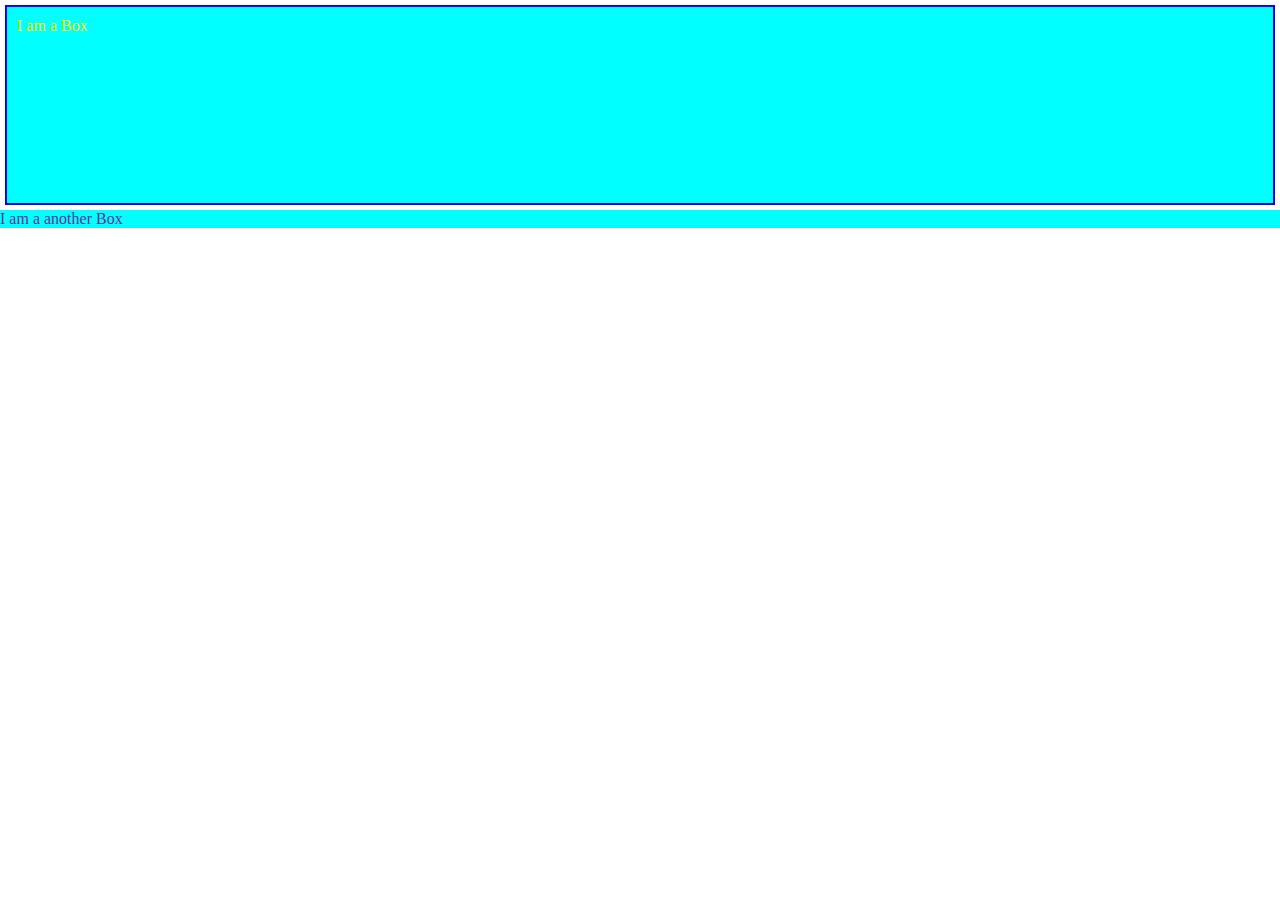
<file: Web development/css/index.html>
<!DOCTYPE html>
<html lang="en">
<head>
  <meta charset="UTF-8">
  <meta name="viewport" content="width=device-width, initial-scale=1.0">
  <title>CSS box Model</title>
  <style>
    *{
      margin: 0;
      padding: 0;
    }
    .box{
      background-color: aqua;
    }
    .box1{
      color: yellow;
      padding: 10px; 
      margin: 5px;
      border: 2px solid blue;
      height: 200px;
      box-sizing: border-box;
    }
    .box2{
      color: rebeccapurple;
    }
  </style>
</head>
<body>
  <div class="box box1">I am a Box</div>
  <div class="box box2">I am a another Box</div>
</body>
</html>
</file>
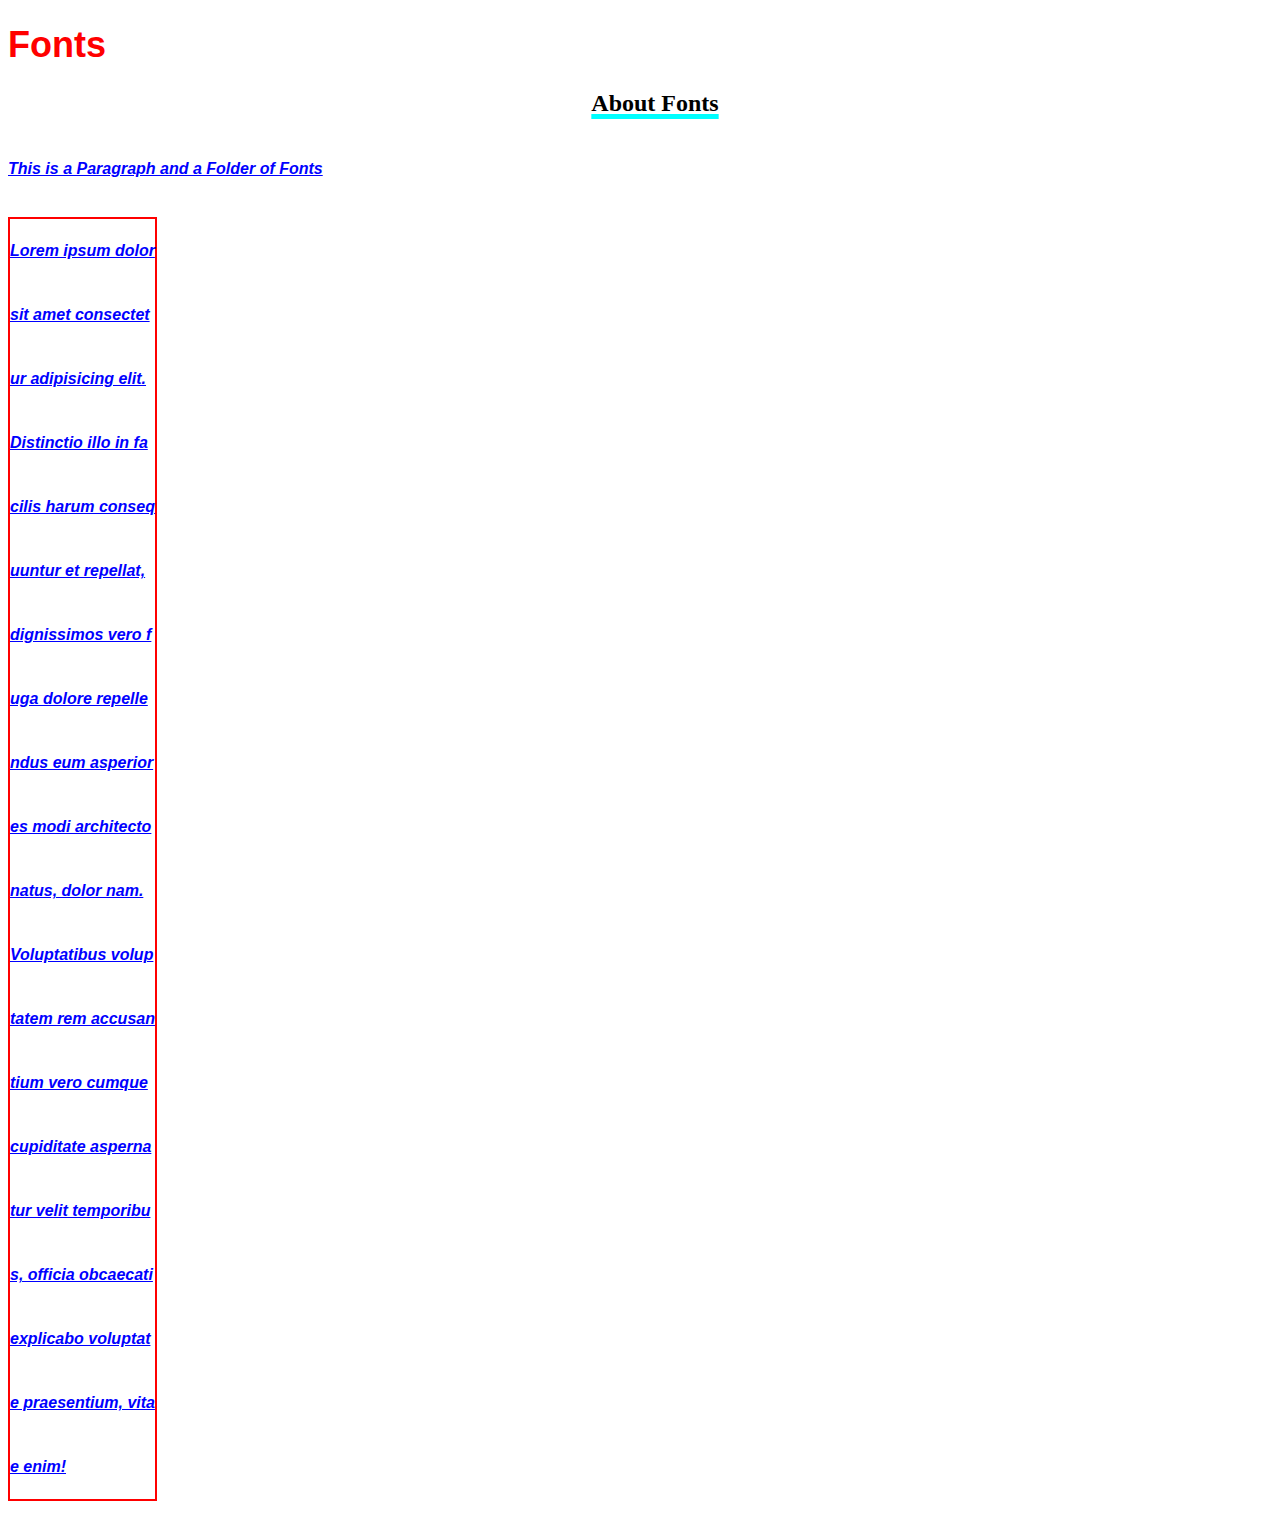
<file: Web development/Fonts,Text and Color Properties/index.html>
<!DOCTYPE html>
<html lang="en">
<head>
  <meta charset="UTF-8">
  <meta name="viewport" content="width=device-width, initial-scale=1.0">
  <title>Document</title>
  <style>
    h1{
      font-family: 'Arial Black', sans-serif;
      font-size: 36px;
      color: red;
    }
    p{
      font-family: 'Arial', sans-serif;
      /* font-size: 24px; */
      color: blue;
      font-style: italic;
      font-weight: 600;
      text-decoration: underline;
      line-height: 4;
    }
    h2{
      text-align: center;
      text-transform: capitalize;
      text-decoration: underline ;
      text-decoration-color: aqua;
      /* text-decoration-style: dotted; */
      text-decoration-thickness: 5px;
      text-indent: 30px;
      text-overflow: initial;
    }
    .lorem{
      border: 2px solid red;
      width: 145px; 
      text-overflow: clip;
      word-break: break-all;
    }
  </style>
</head>
<body>
  <div>
    <h1>Fonts</h1>
    <h2>about Fonts</h2>
    <p>This is a Paragraph and a Folder of Fonts</p>
    <p class="lorem">Lorem ipsum dolor sit amet consectetur adipisicing elit. Distinctio illo in facilis harum consequuntur et repellat, dignissimos vero fuga dolore repellendus eum asperiores modi architecto natus, dolor nam. Voluptatibus voluptatem rem accusantium vero cumque cupiditate aspernatur velit temporibus, officia obcaecati explicabo voluptate praesentium, vitae enim!</p>
  </div>
</body>
</html>
</file>
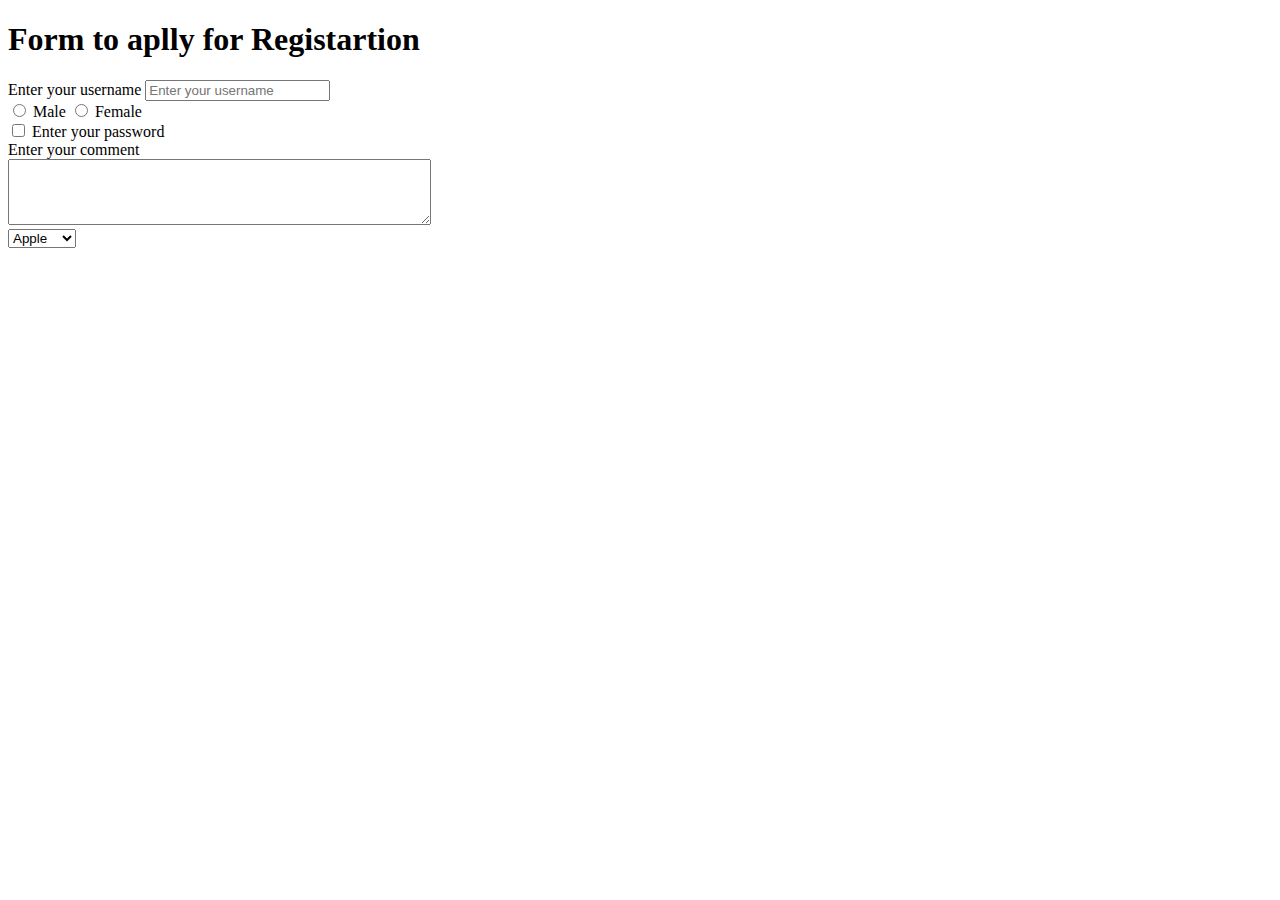
<file: Web development/forms_tags/index.html>
<!DOCTYPE html>
<html lang="en">
<head>
  <meta charset="UTF-8">
  <meta name="viewport" content="width=device-width, initial-scale=1.0">
  <title>Forms - Lets Explore</title>
</head>
<body>
  <h1>Form to aplly for Registartion</h1>
  <div action="post">
    <div>
    <label for="username">Enter your username</label>
    <input type="text" id="username" name="username" placeholder="Enter your username">
  </div>
  </div>
    <input type="radio" id="male" name="gender" value="male">
<label for="male">Male</label>
<input type="radio" id="female" name="gender" value="female">
<label for="female">Female</label>
</div>
  <div>
    <input type="checkbox" id="password" name="password" value="yes
    ">
    <label for="password">Enter your password</label>
  </div>

  <div>
  <label for="comment">Enter your comment</label>
  <br>
  <textarea name="comment" rows="4" cols="50"></textarea>
  </div>

  <div>
    <select name="fruits">
      <option value="apple">Apple</option>
      <option value="banana">Banana</option>
      <option value="cherry">Cherry</option>
</select>
  </div>

  </form>
</body>
</html>
</file>
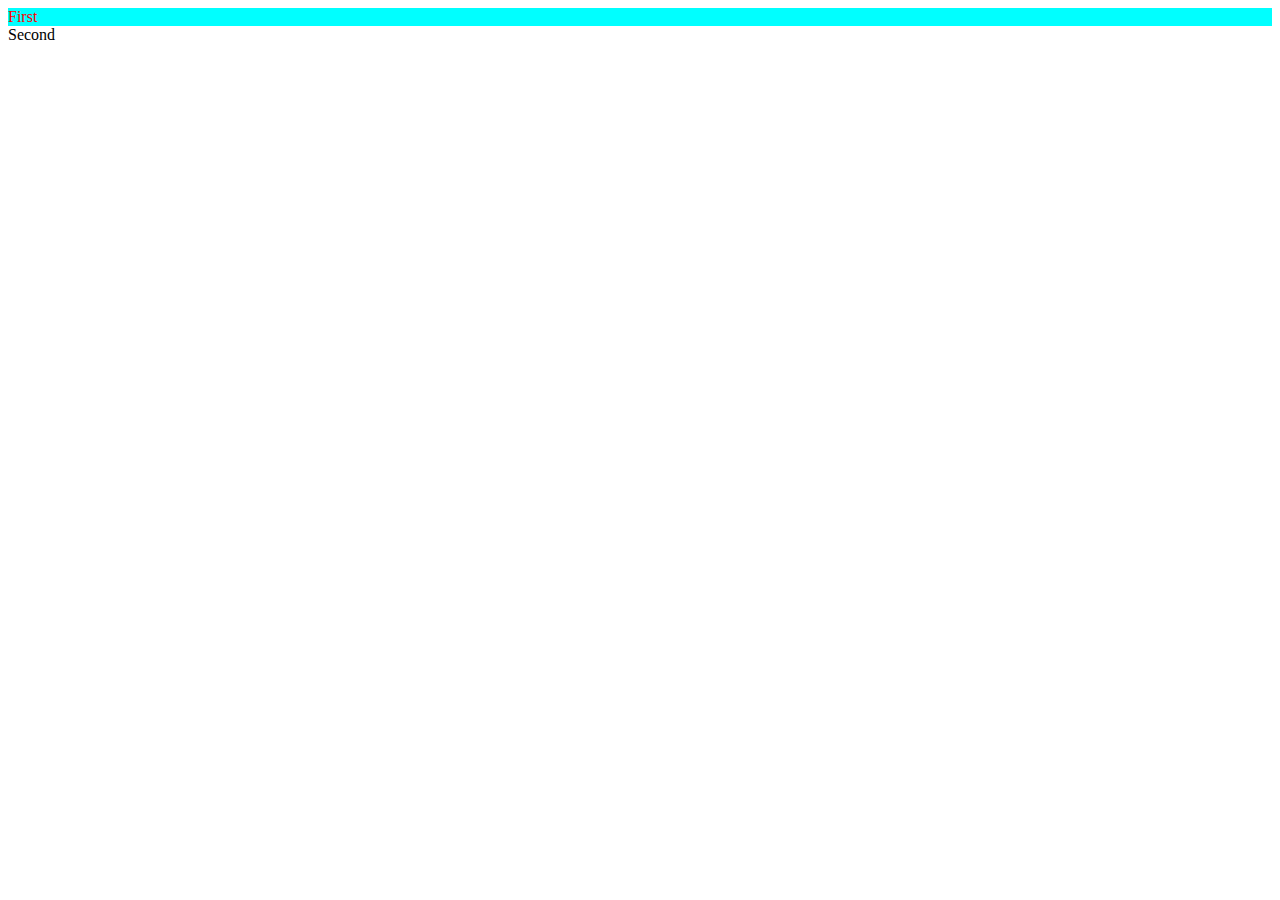
<file: Web development/id and class/index.html>
<!DOCTYPE html>
<html lang="en">
<head>
  <meta charset="UTF-8">
  <meta name="viewport" content="width=device-width, initial-scale=1.0">
  <title>Id and Classes in HTML</title>
  <link rel="stylesheet" href="style.css">
</head>
<body>
  <div id="firstdiv" class="red bg-yellow" >First</div>
  <div id="second">Second</div>
  <span class="red"></span>
</body>
</html>
</file>
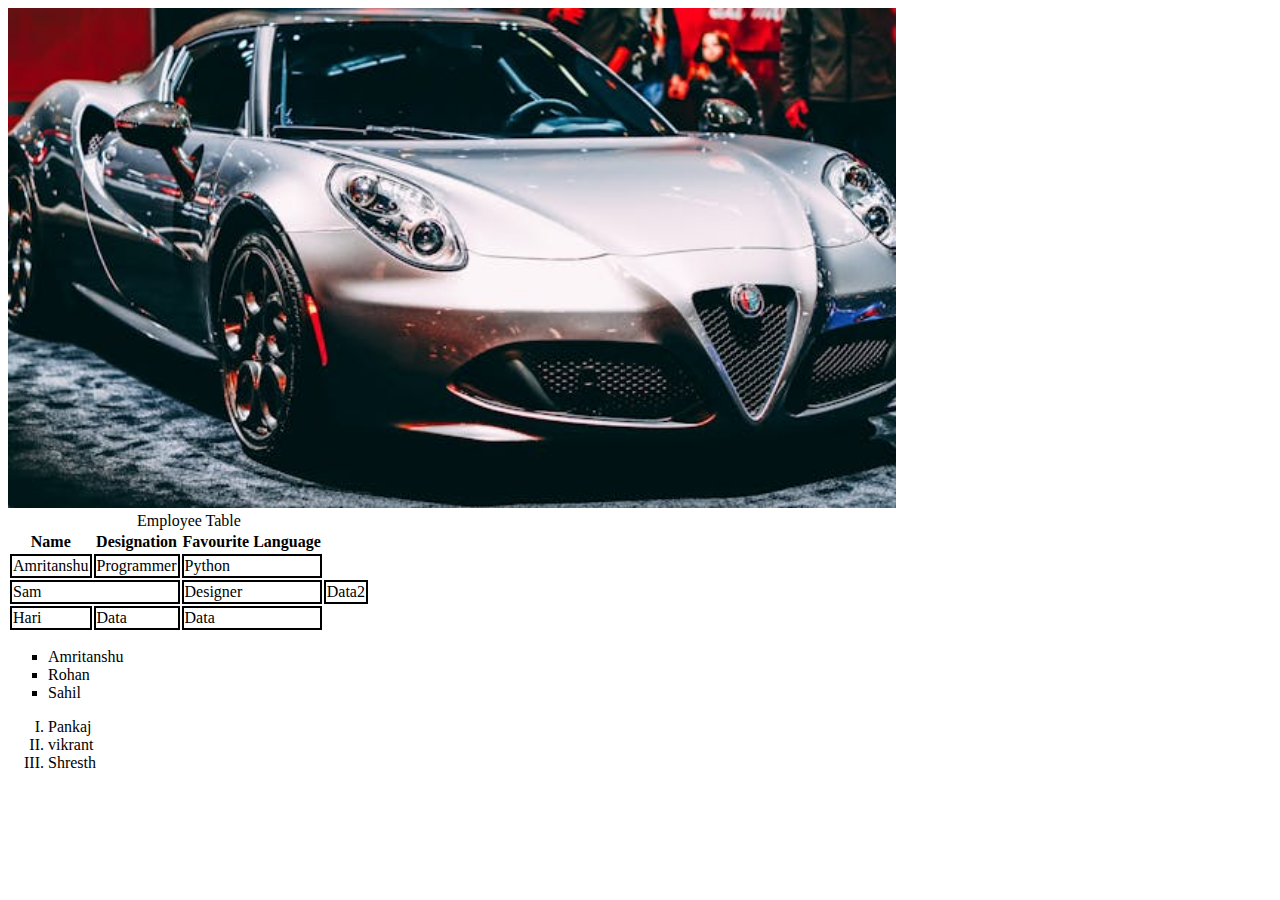
<file: Web development/Images/index.html>
<!DOCTYPE html>
<html lang="en">
<head>
  <meta charset="UTF-8">
  <meta name="viewport" content="width=device-width, initial-scale=1.0">
  <title>Playing with Images & Table</title>
  <link rel="stylesheet" href="style.css">
</head>
<body>
  <img  height="500" src="car.jpeg" alt="Car Image">

  <table>
    <caption>Employee Table</caption>
    <thead>
        <tr>
            <th>Name</th>
            <th >Designation</th>
            <th >Favourite Language</th>
        </tr>
    </thead>
    <tbody>
        <tr>
            <td>Amritanshu</td>
            <td>Programmer</td>
            <td rowspan="">Python</td>
        </tr>
        <tr>
            <td colspan="2">Sam</td>
            <td>Designer</td>
            <td>Data2</td>
        </tr>
    </tbody>
    <tfoot>
        <tr>
            <td>Hari</td>
            <td>Data</td>
            <td>Data</td>
        </tr>
    </tfoot>
</table>

<ul type = "square">
  <li>Amritanshu</li>
  <li>Rohan</li>
  <li>Sahil</li>
</ul>


<ol type="I">
  <li>Pankaj</li>
  <li>vikrant</li>
  <li>Shresth</li>
</ol>
</body>
</html>
</file>
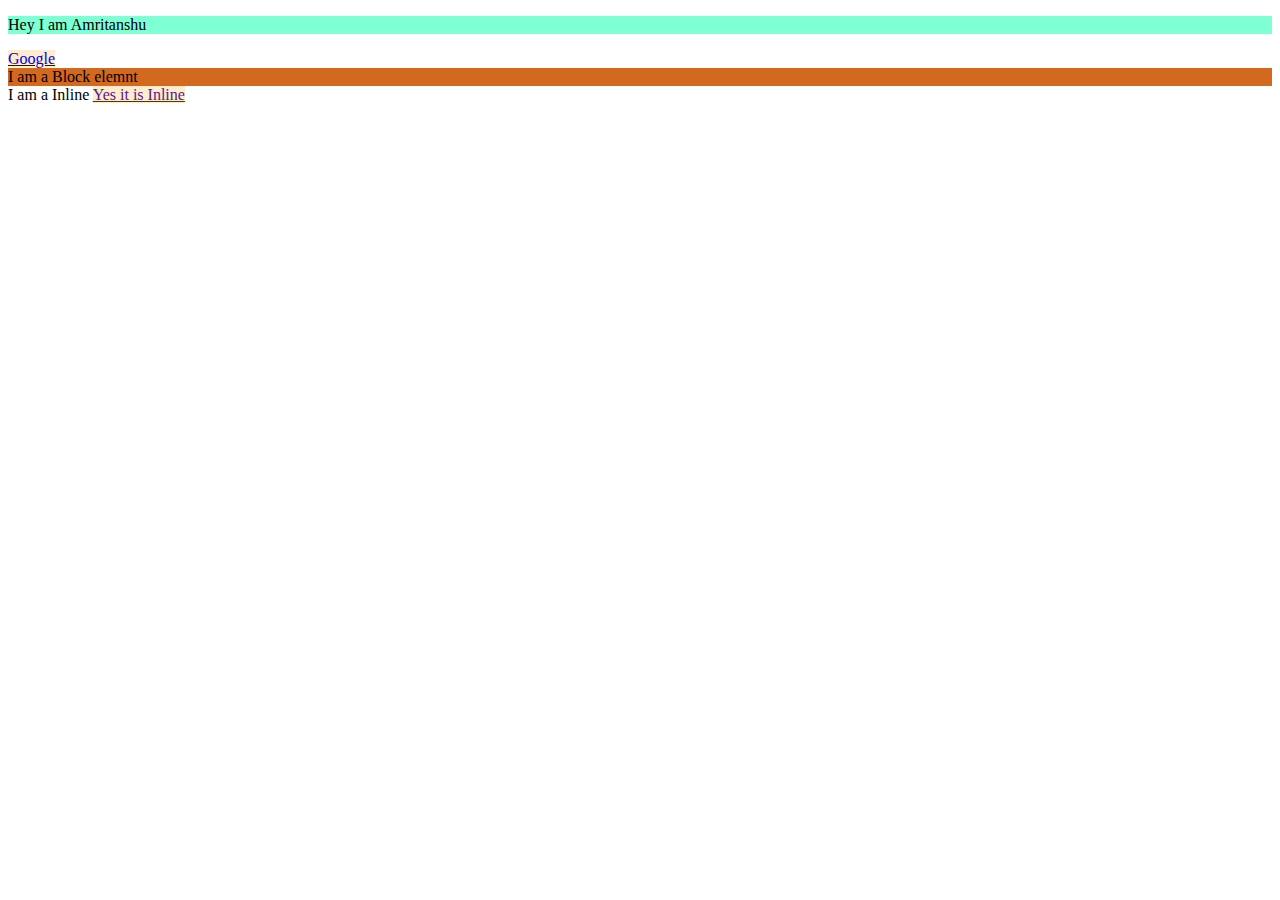
<file: Web development/inline & block element/index.html>
<!DOCTYPE html>
<html lang="en">
<head>
  <meta charset="UTF-8">
  <meta name="viewport" content="width=device-width, initial-scale=1.0">
  <title>Inline & Block Elemnt</title>
  <link rel="stylesheet" href="style.css">
</head>
<body>
  <p>Hey I am Amritanshu</p>
  <a href="https://google.com">Google</a>
  <div>I am a Block elemnt</div>


  <span>I am a Inline </span>
  <a href="">Yes it is Inline</a>
</body>
</html>
</file>
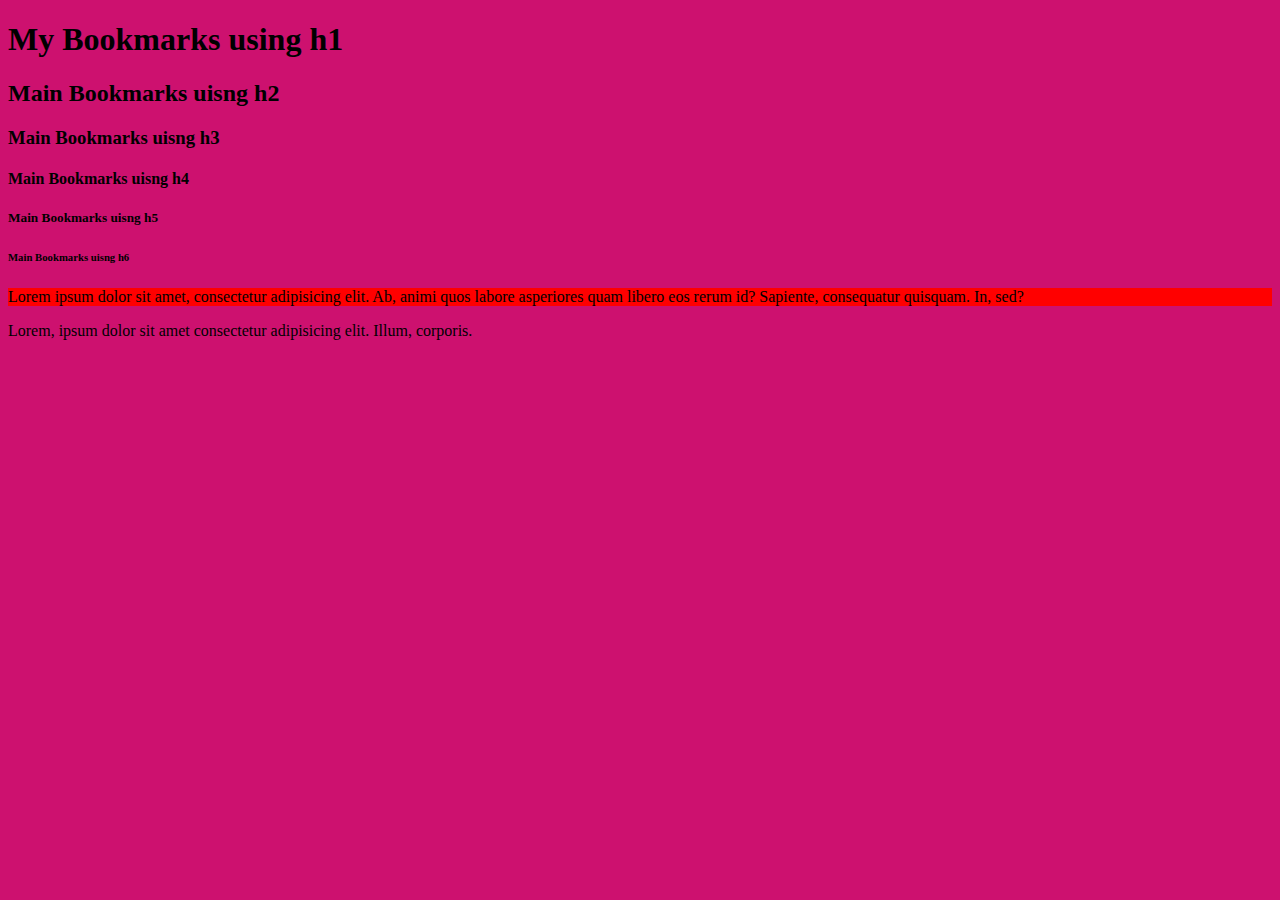
<file: Web development/My Book marks/index.html>
<!DOCTYPE html>
<html lang="en">
<head>
  <meta charset="UTF-8">
  <meta name="viewport" content="width=device-width, initial-scale=1.0">
  <title>My Bookmarks - Amritanshu</title>
  <link rel="stylesheet" href="style.css">
</head>
<body>
  <h1>My Bookmarks using h1</h1>
  <h2>Main Bookmarks uisng h2</h2>
  <h3>Main Bookmarks uisng h3</h3>
  <h4>Main Bookmarks uisng h4</h4>
  <h5>Main Bookmarks uisng h5</h5>
  <h6>Main Bookmarks uisng h6</h6>

  <p style="background-color: red;">Lorem ipsum dolor sit amet, consectetur adipisicing elit. Ab, animi quos labore asperiores quam libero eos rerum id? Sapiente, consequatur quisquam. In, sed?</p>

  <p>Lorem, ipsum dolor sit amet consectetur adipisicing elit. Illum, corporis.</p>
  
</body>
</html>
</file>
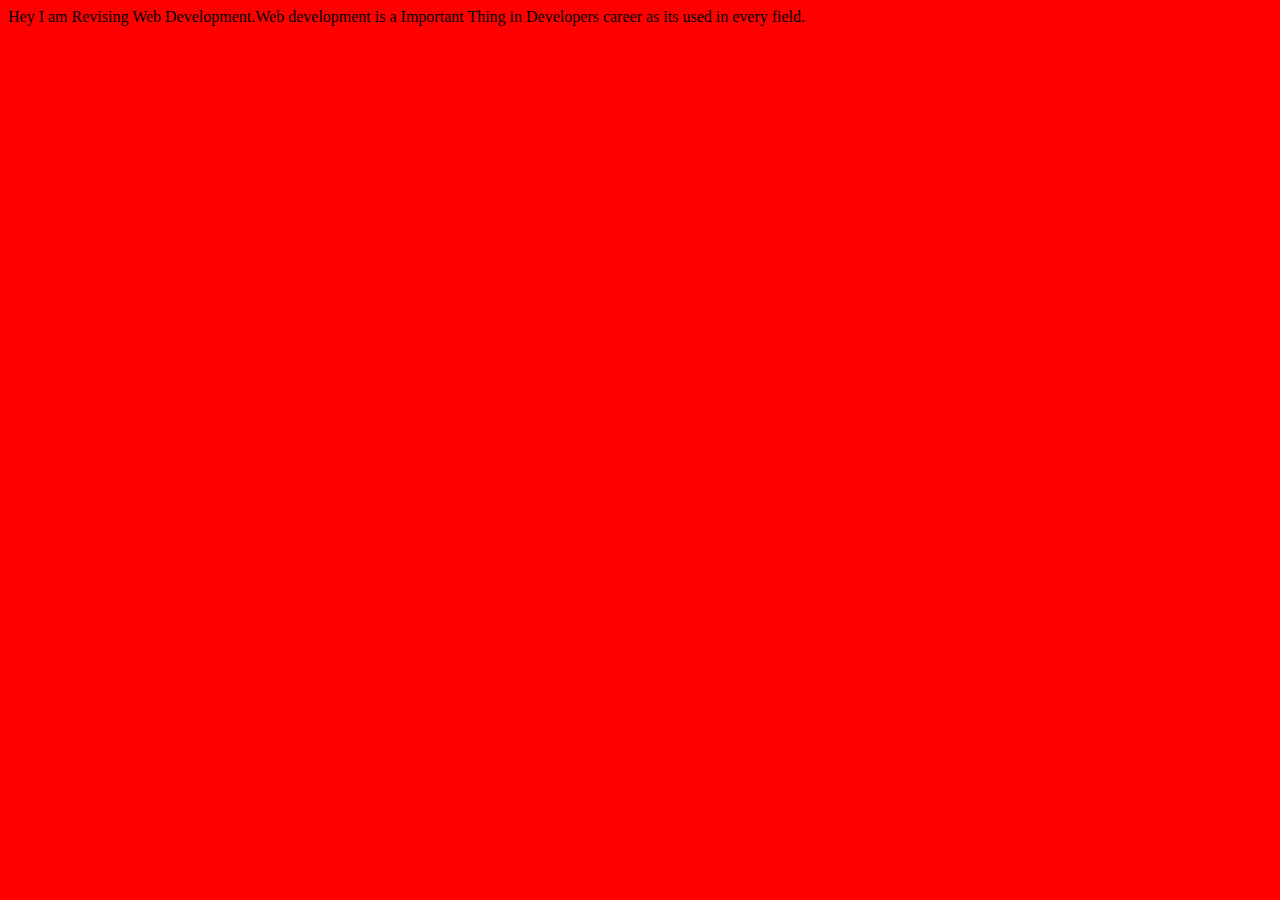
<file: Web development/tut1/index.html>
<!DOCTYPE html>
<html lang="en">
<head>
  <meta charset="UTF-8">
  <meta name="viewport" content="width=device-width, initial-scale=1.0">
  <title>Amritanshu Re-Learning Web-Development</title>
  <link rel="stylesheet" href="style.css">
</head>
<body>
  Hey I am Revising Web Development.Web development is a Important Thing in Developers career as its 
  used in every field.


  <script src="script.js"></script>
</body>
</html>
</file>
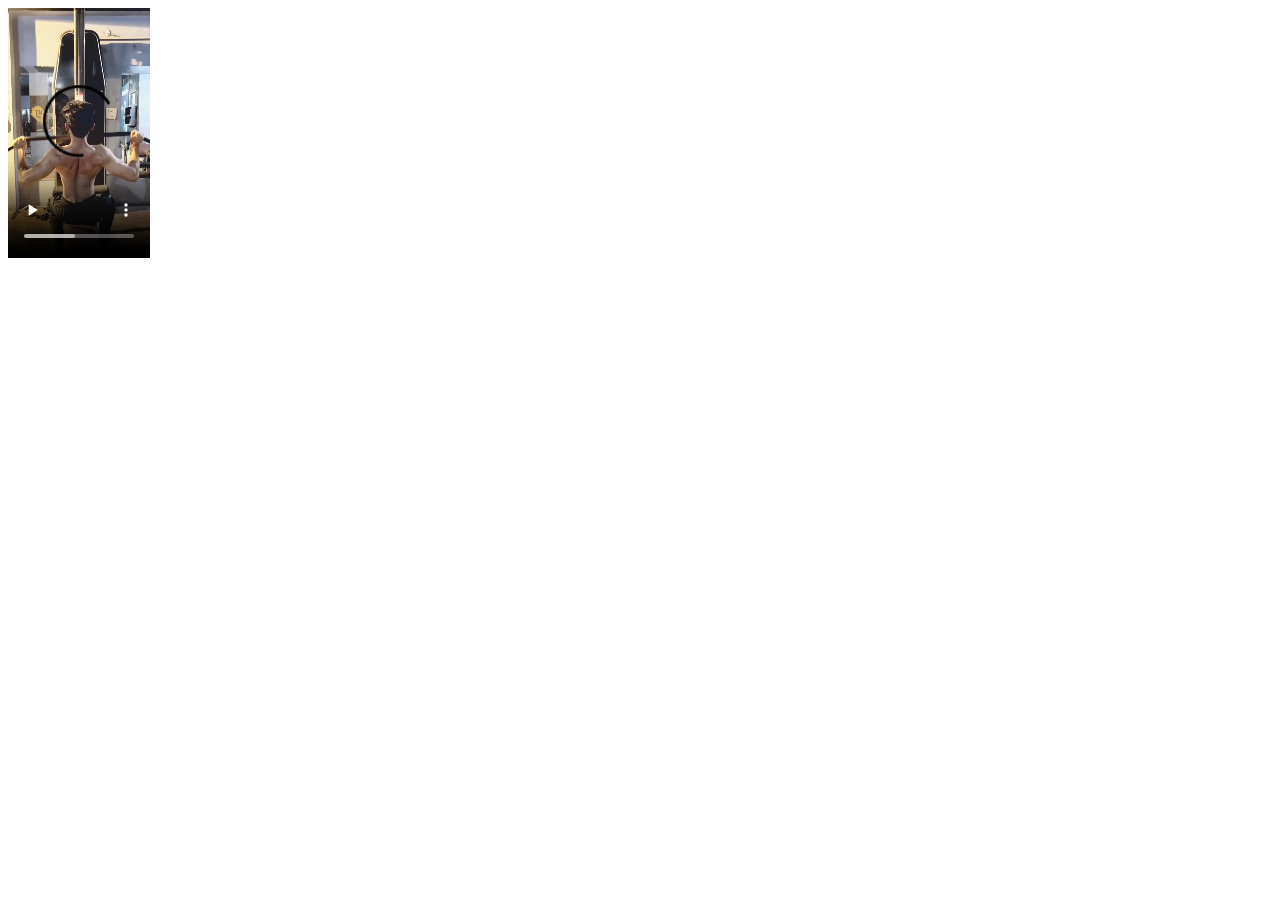
<file: Web development/video & audio/index.html>
<!DOCTYPE html>
<html lang="en">
<head>
  <meta charset="UTF-8">
  <meta name="viewport" content="width=device-width, initial-scale=1.0">
  <title>Video and Audio</title>
</head>
<body>
  <video src="Ab.mp4" height="250" controls></video>
</body>
</html>
</file>
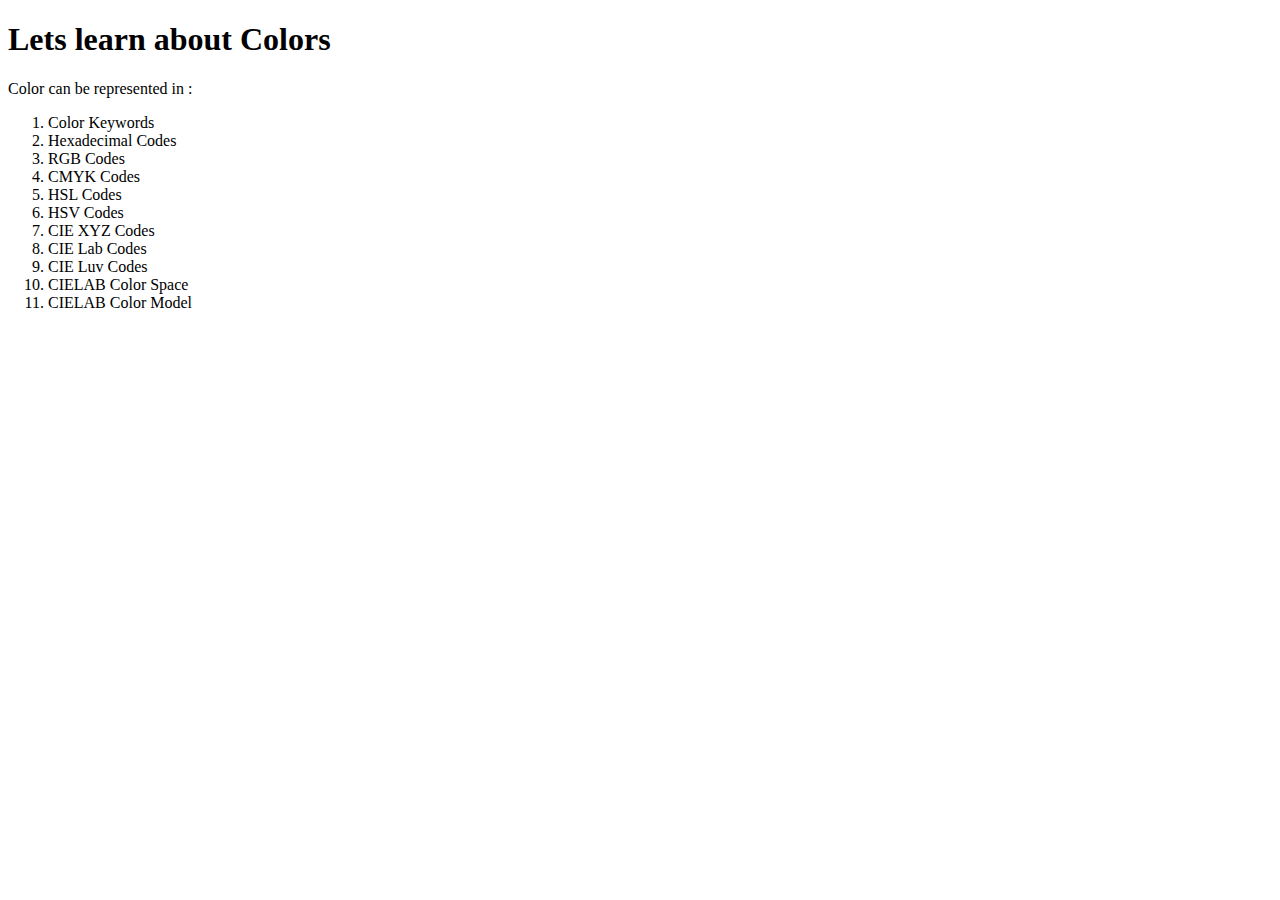
<file: Web development/Fonts,Text and Color Properties/colors.html>
<!DOCTYPE html>
<html lang="en">
<head>
  <meta charset="UTF-8">
  <meta name="viewport" content="width=device-width, initial-scale=1.0">
  <title>Colors</title>
  <style>
    h1{
      /* color: darkblue; */
      /* color: darkmagenta; Change the color as per your requirement */
      /* color: rgb(red, green, blue)  ; */
      /* color: hsl(hue, saturation, lightness);

       */
       
      
    }
  </style>
</head>
<body>
  <h1>Lets learn about Colors</h1>
  <p>
    Color can be represented in :
    <ol>
      <li>Color Keywords</li>
      <li>Hexadecimal Codes</li>
      <li>RGB Codes</li>
      <li>CMYK Codes</li>
      <li>HSL Codes</li>
      <li>HSV Codes</li>
      <li>CIE XYZ Codes</li>
      <li>CIE Lab Codes</li>
      <li>CIE Luv Codes</li>
      <li>CIELAB Color Space</li>
      <li>CIELAB Color Model</li>
    </ol>
  </p>
</body>
</html>
</file>
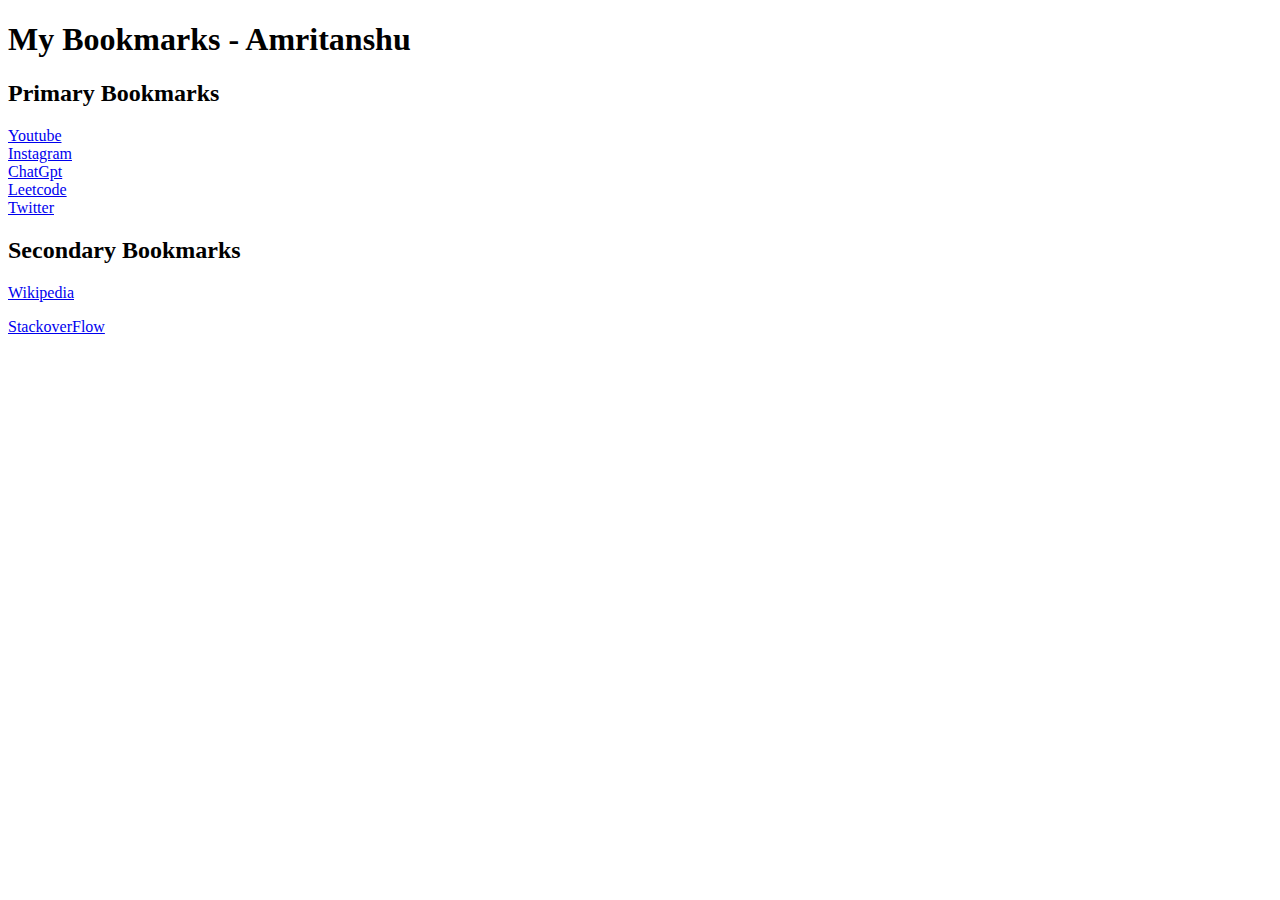
<file: Web development/My Book marks/bookmarkmanager.html>
<!DOCTYPE html>
<html lang="en">
<head>
  <meta charset="UTF-8">
  <meta name="viewport" content="width=device-width, initial-scale=1.0">
  <title>Bookmark Manager - by Amritanshu</title>
</head>
<body>
  <h1>My Bookmarks - Amritanshu</h1>
  <h2>Primary Bookmarks</h2>

  <a target="_blank" href="https://www.youtube.com/watch?v=nXba2-mgn1k&list=PLu0W_9lII9agq5TrH9XLIKQvv0iaF2X3w&index=4">Youtube</a>
  <br>

  <a target="_blank" href="https://www.instagram.com/">Instagram</a>
  <br>

  <a target="_blank" href="https://chatgpt.com/c/51c9473d-498f-4daa-a0a9-756509734203">ChatGpt</a>
  <br>

  <a target="_blank" href="https://leetcode.com/problems/two-sum/">Leetcode</a>
  <br>

  <a target="_blank" href="https://x.com/Amritanshu_code">Twitter</a>


  <h2>Secondary Bookmarks</h2>
  <p><a href="https://www.wikipedia.com">Wikipedia</a></p>
  <p><a href="https://www.stackoverflow.com">StackoverFlow</a></p>
</body>
</html>
</file>
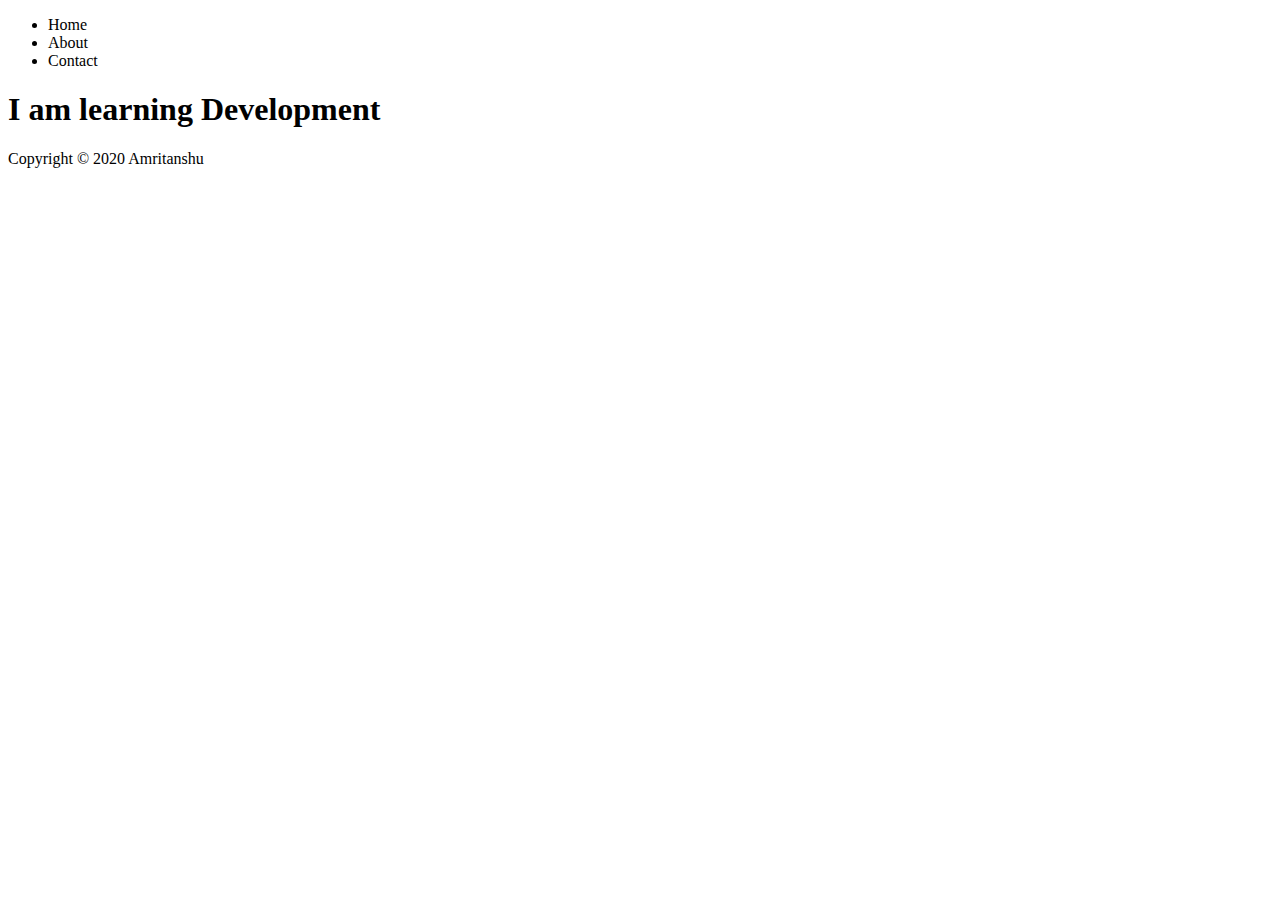
<file: Web development/video & audio/semantictag.html>
<!DOCTYPE html>
<html lang="en">
<head>
  <meta charset="UTF-8">
  <meta name="viewport" content="width=device-width, initial-scale=1.0">
  <title>semantic tags</title>
</head>
<body>
  <header>
    <nav>
      <ul>
        <li>Home</li>
        <li>About</li>
        <li>Contact</li>
      </ul>
    </nav>
  </header>

  <main>
    <h1>I am learning Development</h1>
  </main>

  <footer>
    <p>Copyright &copy; 2020 Amritanshu</p>
  </footer>
  
</body>
</html>
</file>
<file: Web development/id and class/style.css>
.red{
color: red;
}

.bg-yellow{
  background-color: yellow;
}

#firstdiv{
  background-color: aqua;
}
</file>
<file: Web development/Images/style.css>
td{
  border: 2px solid black;
}
</file>
<file: Web development/inline & block element/style.css>
p{
  background-color:aquamarine;
}

a{
  background-color: blanchedalmond;
}

div{
  background-color: chocolate;
}
</file>
<file: Web development/My Book marks/style.css>
body{
  background-color:rgb(205, 17, 111) ;
}
</file>
<file: Web development/tut1/style.css>
body{
  background-color: red;
}
</file>
